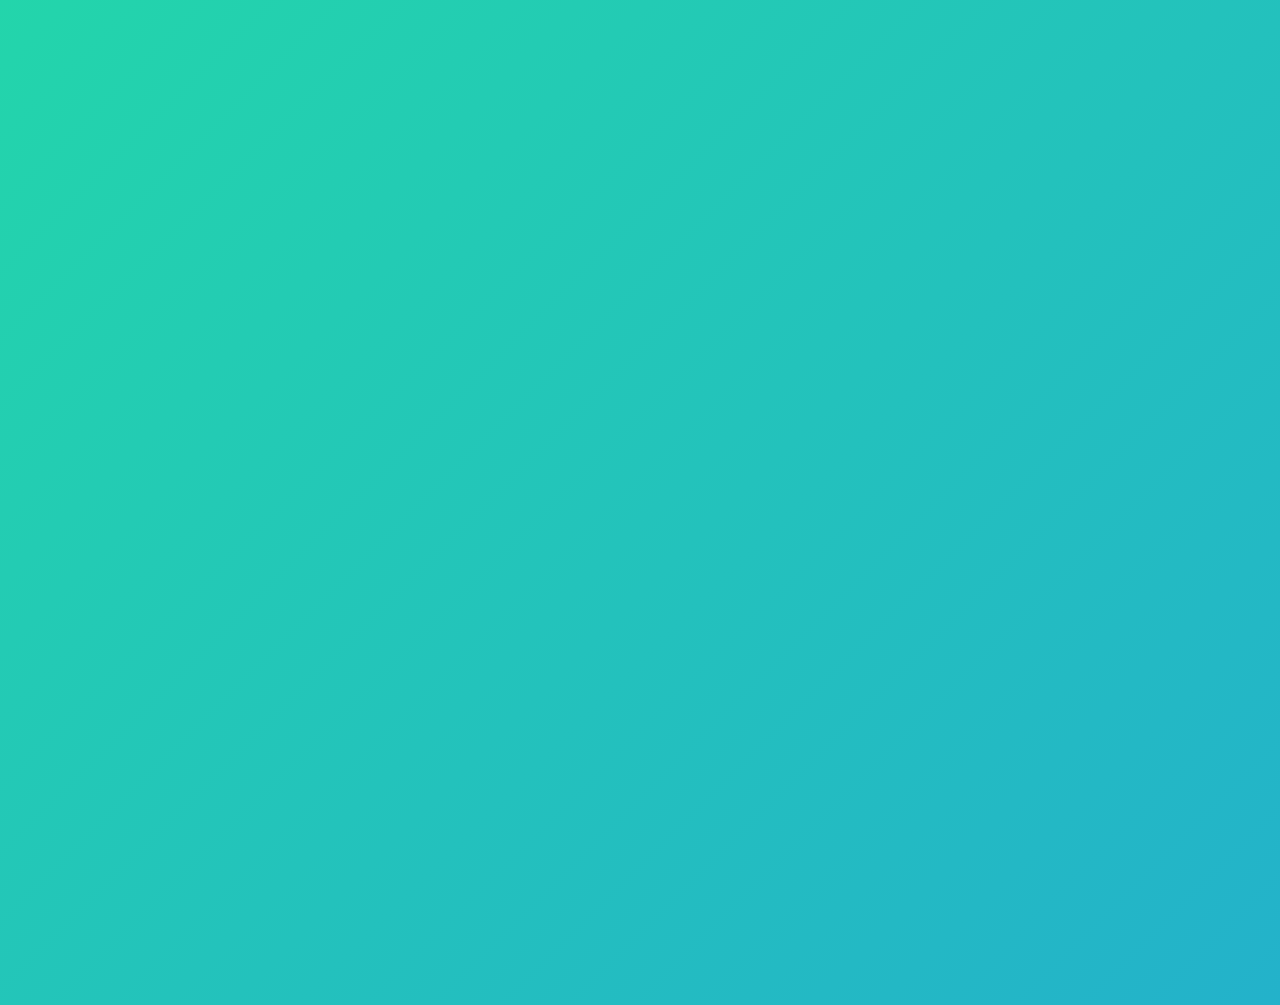
<file: index.html>
<!DOCTYPE html>
<html lang="en">
<head>
  <meta charset="UTF-8">
  <meta name="viewport" content="width=device-width, initial-scale=1.0">
  <title>For u 😹😹</title>
  <link rel="stylesheet" href="styles.css">
</head>
<body>
  <!-- Loading Spinner -->
  <div id="loader">
    <div class="spinner"></div>
  </div>

  <!-- Your Note -->
  <div class="note-container">
    <p id="note">
      Oi mera pasandita aurat 👀. Happy bdayy to uuuuuu 🎊💐🎊. Ur 18 wooooooah congratssss. Ya ik this was a wierd way very very wierd way xD.Never thought i would do something like this cuz u know ahm..... This wierd idea came out of nowhere. I mean you have gave me that band of yours which is like very very precious for mee like veryyy much. Like I wear it whenever i remember you uk 😹(ok so i wear it everyday 💀).Talking abt the band jabir kinda broke it 😞 i mean not broke he just pulled it so hard tht its elastic got off from it and broke((when we all came to collect admit card)) 😞😭But i kinda fixed it :D. I stitched it. So soryyy 😭. Since u gave me smth special i thought of doing something special for you too ( nth much special 🤡😹)<br><br>
      

Well i m just writing this letter ( ahh is this letter?) to let you know know that u r veryyyh veryy special person 😁😁 to me 😁😁 and i dont wanna lose u in any possible way :). U r the most beautiful idiot girl i hv ever seen ur eyes ur hair ur heart all of em 😭 like fr i mean it. U know alll those reels i sent u I mean you in all of THEM ALL FR. Bruh not even the reels i sent u, the reels i like in instgram its alll abt u :)) And i like to hold ur hands 😭😭Its very calm and peaceful when i hold ur hands for a moment 😩😭. Sry if this all made u awkward or smth. Cuz i m typing this thing early morning 💀 i mean 3AM now and i m more open at this time so i can type whatever come from my mind 😹😹.<br><br>
      
      

Whenever i see u i fr wanna talk with u like abt anything but want to talk......but cuz of myself i couldn't talk to u. Idk to talk with u still.....u know i m introverted but thts not the prblm. When u near or i see u i wil start to get nervous 💀🚶. I come prepared to talk to u everytime but when i see u i just become blank 🙂🚶and i hate myself for tht very much 🙂. Idk if u like to talk to me or not but tbh i like to spend time with u, every single minute counts. And now i can't get those times nor i can see u everday 🙂💔
Well only 3 more exams to go and then..... 🙂<br><br>
      


Oi sechi wherever u go whtever u do dont lose urself okkeee???! Be yourself :D. Ik u hv struggled alot and haven't told most of em to me. But still u hold up everything.... Dont hold up everything okee? I wil be there to listen (even though idk to say anything 🤡) Dont make your smile fade on tht face (cuz i like ur smile 👀) <br><br>
      

Ahh is this too much💀💀. I think i typed alot 😹. But this is nth compared to whts inside my mind on u. I wanted to say one more thing from the beginning to u but ig im not worthy for tht 🙂 and i doubt tht i will ever say tht 🙂🥲 cuz i dont wanna ruin......<br><br>
      


So This was just a small letter (aaah is this a letter bruh?) abt how special r u for me :))) . Again happy bdayyyyy🎊💐❤️❤️❤️❤️. Ahhh when u receive this note ur bday must hv been passed :/ the day i m typing this is 27th Feb 😹😹. And ya im planning u to give this thing in ur hand by wishing happy bday. I hope i wil do as i planned or..... Cuz of my nervousness this letter may or maynot reach u 🙂💔<br><br>
      


I think its kinda cringe 💀sry if it made u cringe 😹💀. I won't do like this ever again 😹. Happy bday precioussss againnn 😩❤️❤️❤️<br><br>

<br><br>
Thanku for being special :) 

By Sechi. 
    </p>
  </div>

  <script src="script.js"></script>
</body>
</html>
</file>
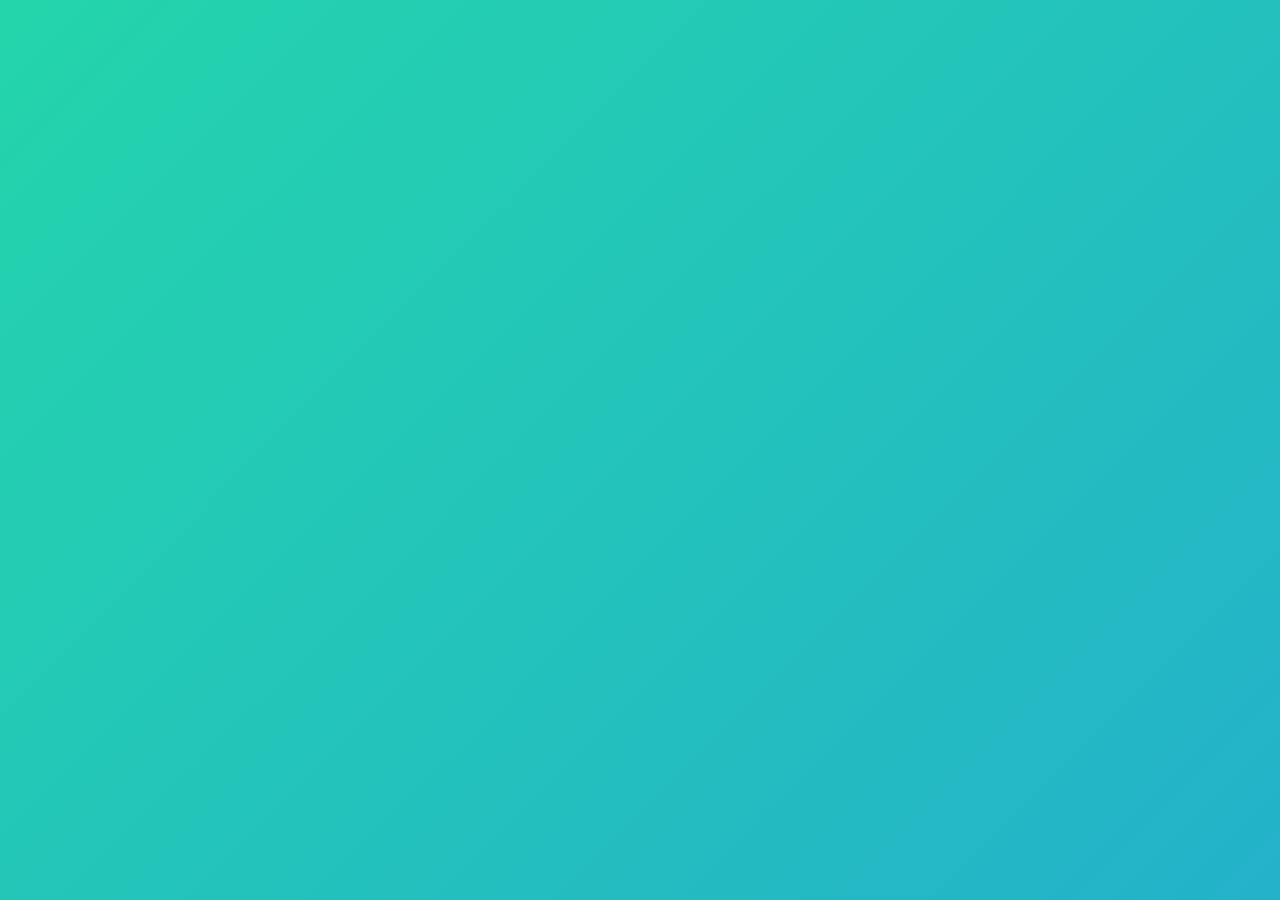
<file: site.html>
<!DOCTYPE html>
<html lang="en">
<head>
  <meta charset="UTF-8">
  <meta name="viewport" content="width=device-width, initial-scale=1.0">
  <title>Display Note</title>
  <link rel="stylesheet" href="styles.css">
</head>
<body>
  <div class="container">
    <h1>Your Note</h1>
    <div class="note-box">
      <p id="note">This is your important note! Edit it as you like.</p>
      <textarea id="edit-note" class="hidden" placeholder="Edit your note..."></textarea>
      <button id="edit-btn">Edit Note</button>
      <button id="save-btn" class="hidden">Save Note</button>
    </div>
  </div>
  <script src="script.js"></script>
</body>
</html>
</file>
<file: styles.css>
/* General Styles */
body {
  margin: 0;
  font-family: 'Georgia', serif; /* Elegant font */
  opacity: 0; /* Start with the body invisible */
  animation: fadeIn 2s ease-in-out forwards; /* Apply the fade-in animation */
  background: linear-gradient(-45deg, #ee7752, #e73c7e, #23a6d5, #23d5ab); /* Gradient background */
  background-size: 400% 400%;
  animation: gradientBG 15s ease infinite, fadeIn 2s ease-in-out forwards;
  min-height: 100vh; /* Ensure the background covers the full page */
  display: flex;
  justify-content: center;
  align-items: center;
}

@keyframes fadeIn {
  from {
    opacity: 0; /* Start fully transparent */
  }
  to {
    opacity: 1; /* End fully visible */
  }
}

@keyframes gradientBG {
  0% {
    background-position: 0% 50%;
  }
  50% {
    background-position: 100% 50%;
  }
  100% {
    background-position: 0% 50%;
  }
}

/* Loading Spinner Styles */
#loader {
  position: fixed;
  top: 0;
  left: 0;
  width: 100%;
  height: 100%;
  background: #ffffff;
  display: flex;
  justify-content: center;
  align-items: center;
  z-index: 1000;
}

.spinner {
  border: 8px solid #f3f3f3;
  border-top: 8px solid #3498db;
  border-radius: 50%;
  width: 50px;
  height: 50px;
  animation: spin 1s linear infinite;
}

@keyframes spin {
  0% {
    transform: rotate(0deg);
  }
  100% {
    transform: rotate(360deg);
  }
}

/* Hide the loader after the page loads */
body.loaded #loader {
  display: none;
}

/* Note Container Styles */
.note-container {
  padding: 20px; /* Reduced padding for mobile */
  max-width: 90%; /* Adjusted for mobile */
  background: rgba(255, 255, 255, 0.7); /* Reduced opacity to show gradient */
  border-radius: 10px;
  box-shadow: 0 4px 10px rgba(0, 0, 0, 0.1);
  text-align: center;
  margin: 20px; /* Added margin for better spacing */
}

#note {
  font-size: 1rem; /* Smaller font size */
  line-height: 1.8; /* Increased line height for better readability */
  color: #333;
  text-align: justify; /* Justify text for a clean look */
}

/* Mobile-specific styles */
@media (max-width: 600px) {
  .note-container {
    padding: 15px; /* Further reduced padding for mobile */
    max-width: 95%; /* Wider container for mobile */
    border-radius: 8px; /* Slightly smaller border radius */
  }

  #note {
    font-size: 0.9rem; /* Smaller font size for mobile */
    line-height: 1.6; /* Adjusted line height for mobile */
  }
}
</file>
